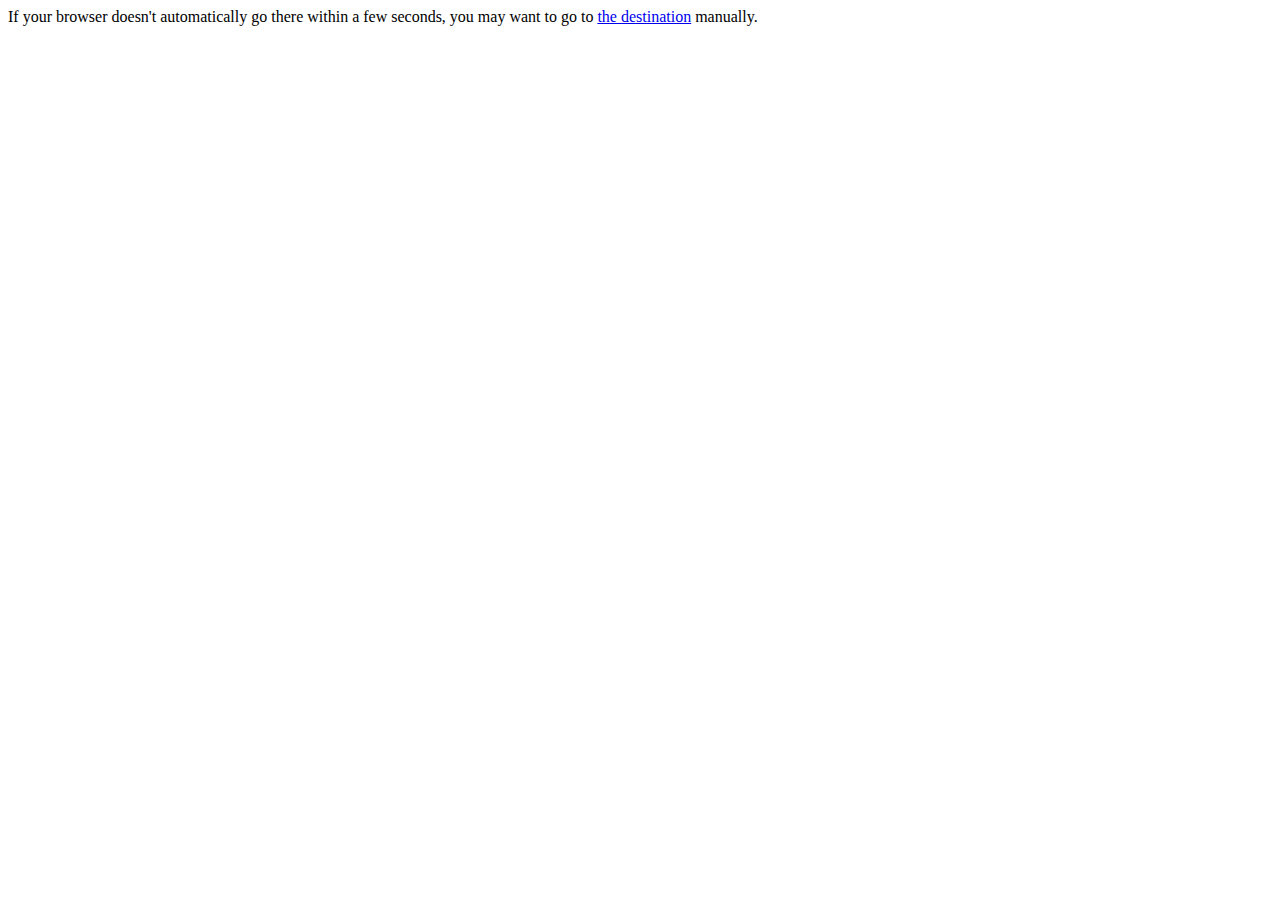
<file: index.html>
<html>
<head>
<title>A web page that points a browser to a different page after 2 seconds</title>
<meta http-equiv="refresh" content="2; URL=http://www.hollanddayz.tk">
<meta name="keywords" content="automatic redirection">
</head>
<body>
If your browser doesn't automatically go there within a few seconds, 
you may want to go to 
<a href="http://www.hollanddayz.tk">the destination</a> 
manually.
</body>
</html>
</file>
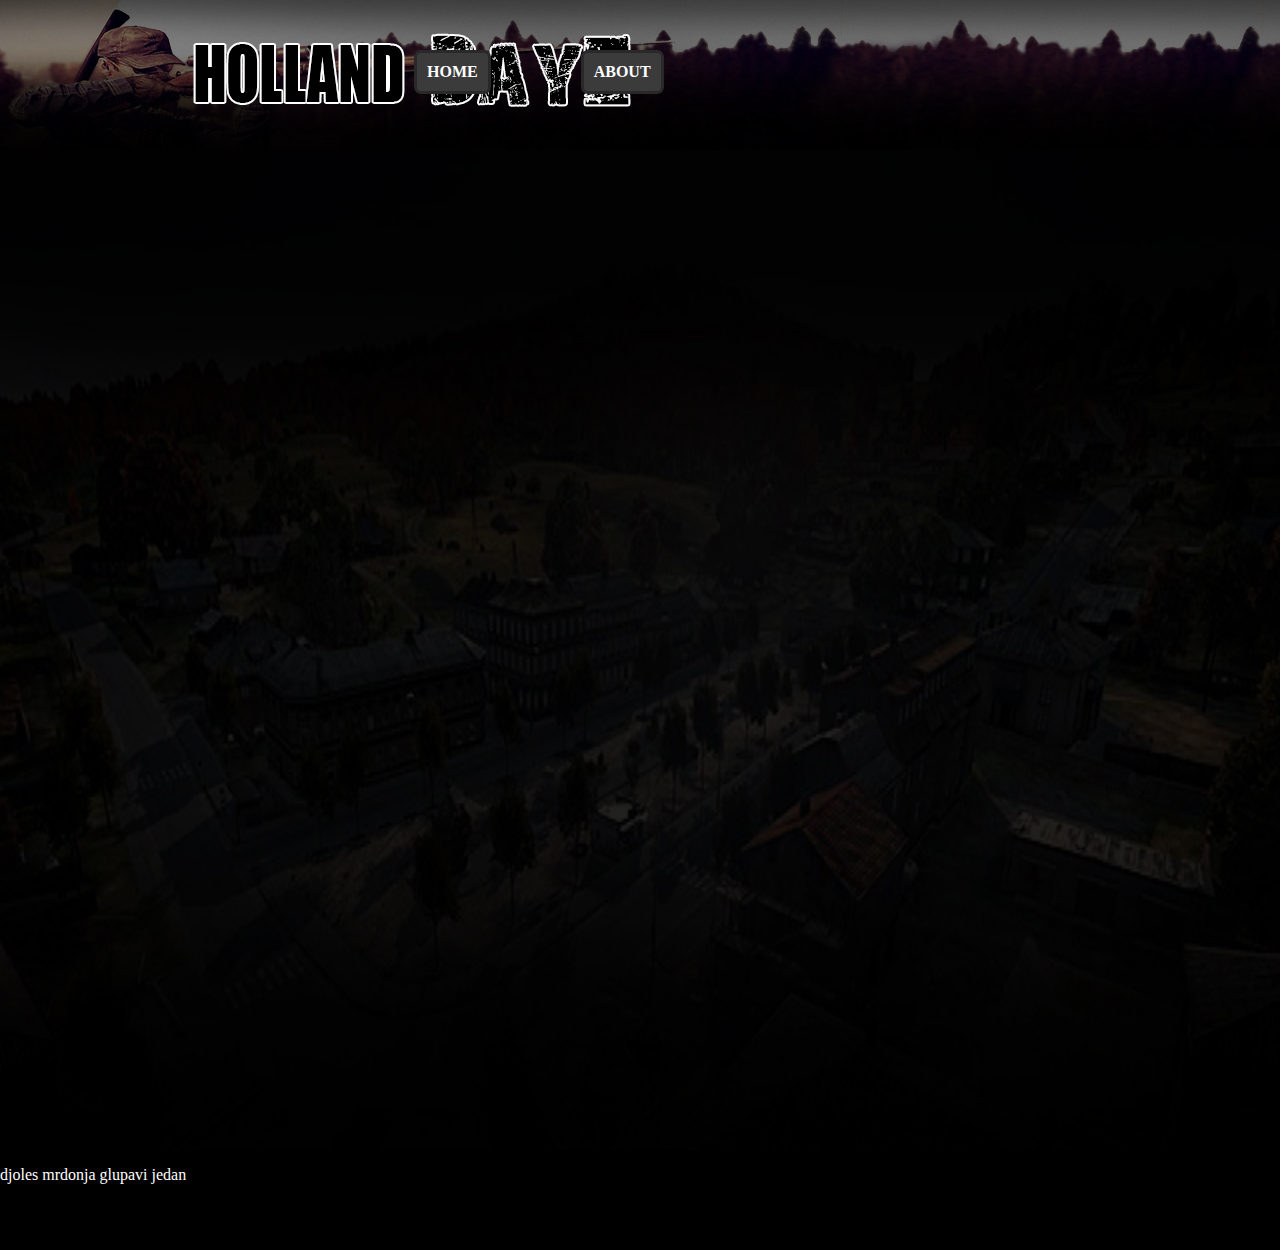
<file: about.html>
<html>
	<head>
		<link rel="shortcut icon" type="image/x-icon" href="png/favicon.ico" />
		<title>Holland DayZ</title>
		<style>
					body{margin:0;
			padding:0;}
			#header
			{
				background-image:url(png/bg1.jpg);
				width:100%;
				height:150px;
				margin:0 auto;
			}
			#logoarea
			{
				background-image:url(png/logo.png);
				width:500px;
				height:150px;
				float:left;
				margin:0;
				margin-left:160px;
				position:absolute;
			}
			#navarea
			{
				height:150px;
				width:700px;
				float:right;
				margin-right:20%;
				position:relative;
			}
			#nav
			{
				list-style:none;
			}
			#nav a
			{
				color:white;
				text-decoration:none;
				    text-shadow:
					-1px -1px 0 #000,
					1px -1px 0 #000,
					-1px 1px 0 #000,
					1px 1px 0 #000;
			}
			#nav li
			{
				float:left;
				margin-left:80px;
				margin-top: 40px;
				background-color:#252525;
				padding:8px;
				border:1px solid silver;
				border-radius: 5px;
			}
			#nav li:hover
			{
				background-color:gray;
			}
			#main
			{
				width:100%;
				height:1000px;
				position:relative;
			}
			#homee
			{
				color:white;
				position:absolute;
				float:left;
				font-size:2em;
				width:100%;
				height:300px;
			}
			#slikabg
			{
				position:absolute;
				width:100%;
			}
			#footer
			{
					width:100%;
					height:100px;
					background-color:black;
					position:relative;
			}
			#futr
			{
				color:white;
				position:absolute;
			}
			#hello
			{
				background-color:#3B3B3B;
				color:white;
				/*width:120px;
				padding:20px; */
				padding:10px;
				border-radius:7px;
				display:inline-block;
				font-size:1em;
				margin-top:50px;
				float:left;
				margin-left:90px;
				border:solid;
				border-color:#292929;
			}
			#hello:hover
			{
				background-color:gray;
			}
			#about
			{
				background-color:#3B3B3B;
				color:white;
				/*width:120px;
				padding:20px; */
				padding:10px;
				border-radius:7px;
				display:inline-block;
				font-size:1em;
				margin-top:50px;
				float:left;
				margin-left:90px;
				border:solid;
				border-color:#292929;
			}
			#about:hover
			{
				cursor:default;
			}
		</style>
	</head>
	<body>
		<div id ="header">
			<div id="logoarea"></div>
			<div id="navarea">
				<!--
				<ul id = "nav">
					<a href="#"><li>Home</li></a>
					<a href="#"><li>About us</li></a>
					<a href="#"><li>Server</li></a>
					<a href="#"><li>Something</li></a>
				</ul>
				-->
				<center><h1 id=hello><a href="index"style="text-decoration:none;color:white;">HOME</a></h1></center>
				<center><h1 id=about><style="text-decoration:none;color:white;">ABOUT</h1></center>
			</div>

		</div>
		<div id="main">
			<img src="png/bgbgbgbg.jpg"style="width:100%;height:100%;" id=slikabg></img>
			<div id=homee>
			</div>
			<div id=welcome>
			</div>
		</div>
		<div id = footer>
			<p id=futr> djoles mrdonja glupavi jedan</p>
		</div>

		
		
		
		
		
		
		
		
		
		
		
		
		
		
		
		
		
		
		
		
		
		
		
		
		
		
		
		
		
		
		
		
		
		
		
		
		
		
		
		
		
		
		
		
		
		
		
		
		
		
		
	</body>
</html>
</file>
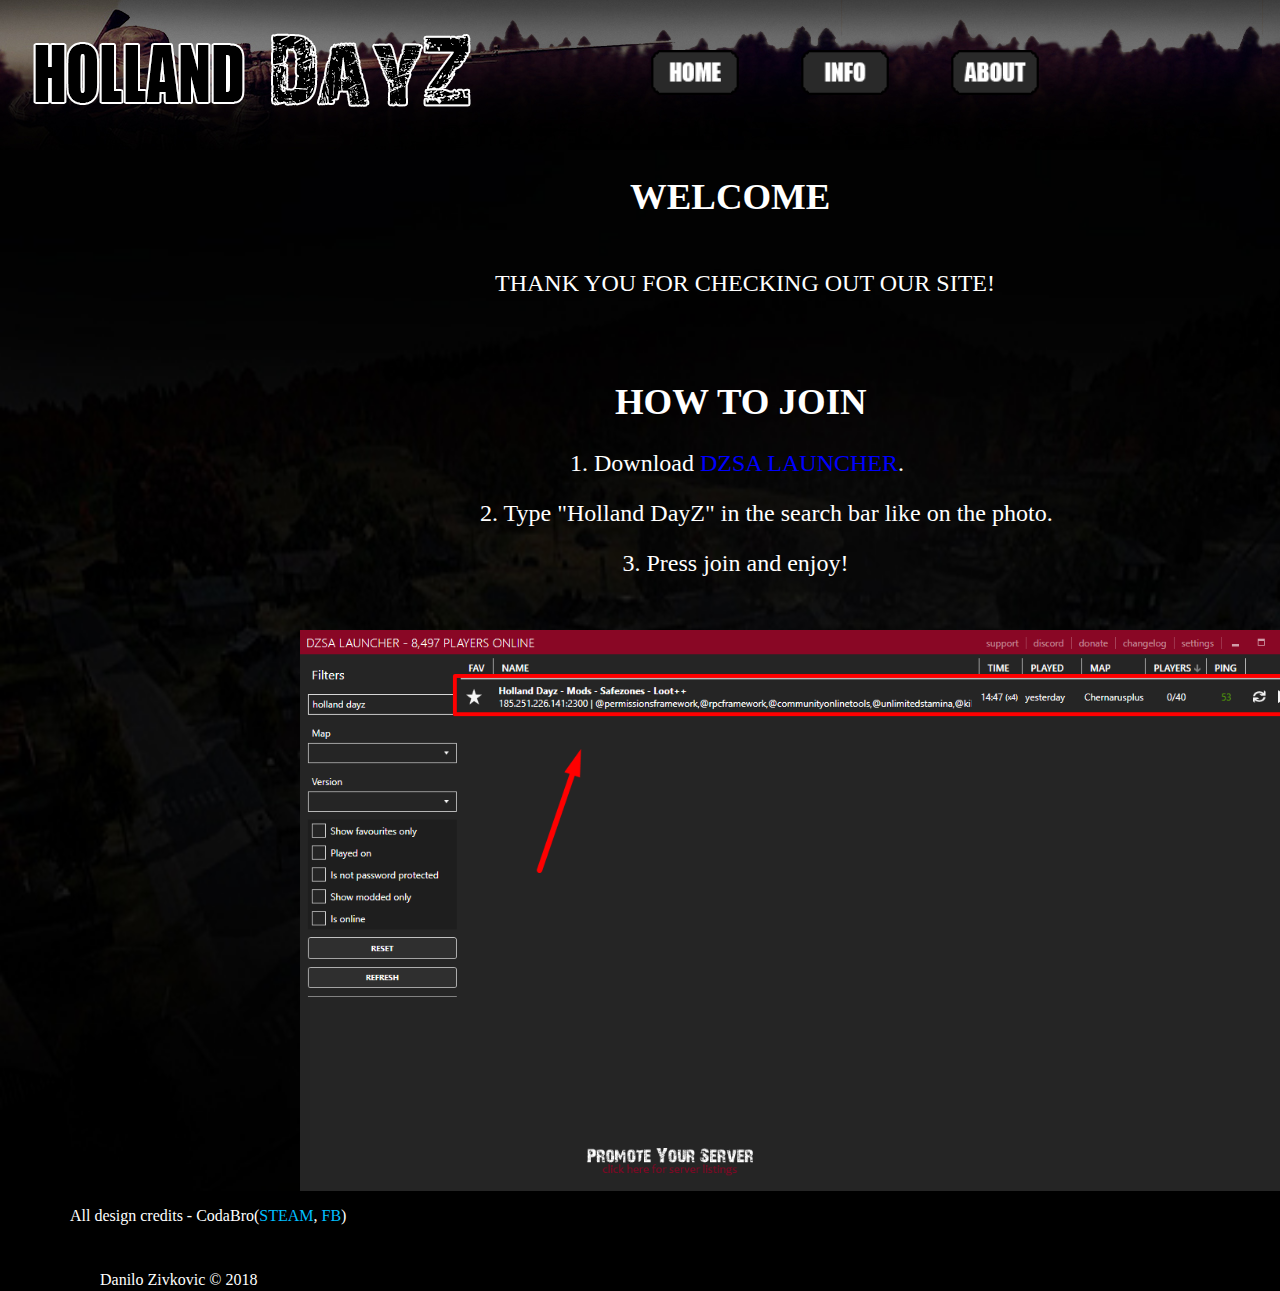
<file: home.html>
<html>
	<head>
		<link rel="shortcut icon" type="image/x-icon" href="png/favicon.ico" />
		<title>Holland DayZ</title>
		<style>
			body{margin:0;
			padding:0;}
			#header
			{
				background-image:url(png/bg1.jpg);
				width:100%;
				height:150px;
				margin:0 auto;
			}
			#logoarea
			{
				width:32%;
				height:150px;
				float:left;
				margin:0;
				position:absolute;
			}
			#main
			{
				min-width:1500px;
				min-height:1000px;
				position:relative;
				background-image:url("png/bgbgbgbg.jpg");
				background-repeat:no-repeat;
				background-size:100% 100%;
			}
			#footer
			{
					width:100%;
					height:100px;
					background-color:black;
					position:relative;
			}
			#futr
			{
				color:white;
				position:absolute;
				text-decoration:none;
				margin-left:70px;
				float:right;
			}
			#hello
			{
				background-color:#212121;
				color:white;
				padding:10px;
				border-radius:7px;
				display:inline;
				font-size:1em;
				border:solid;
				border-color:#292929;
				cursor:auto;
				margin-top:40px;
				position:absolute;
			}
			#hello:hover
			{
				cursor:default;
			}
			#about
			{
				background-color:#3B3B3B;
				color:white;
				padding:10px;
				border-radius:7px;
				display:inline-block;
				font-size:1em;
				border:solid;
				border-color:#292929;
				margin-top:40px;
				margin-left:10%;
				position:absolute;
			}
			#about:hover
			{
				background-color:gray;
			}
			#homebutton
			{
				position:absolute;
				width:90px;
				margin-top:50px;
				margin-left:20%;
			}
			#homebutton:hover
			{

			}
			#homebuttonarea
			{
				background-image:url("png/homebuttonnotpress.png");
				width:90px;
				height:45px;
				background-size:90px 45px;
				margin-top:50px;
				margin-left:650px;
				position:absolute;
			}
			#homebuttonarea:hover
			{
				background-image:url("png/homebuttonpress.png");
			}
			#aboutbuttonarea
			{
				background-image:url("png/aboutbuttonnotpress.png");
				width:90px;
				height:45px;
				background-size:90px 45px;
				margin-top:50px;
				margin-left:950px;
				position:absolute;
			}
			#aboutbuttonarea:hover
			{
				background-image:url("png/aboutbuttonpress.png");
			}
			#infobuttonarea
			{
				background-image:url("png/infobuttonnotpress.png");
				width:90px;
				height:45px;
				background-size:90px 45px;
				margin-top:50px;
				margin-left:800px;
				position:absolute;
			}
			#infobuttonarea:hover
			{
				background-image:url("png/infobuttonpress.png");
			}
			#kopirajt
			{
				position:absolute;
				color:white;
				margin-top: 80px;
				margin-left: 100px;
			}
			#welcome
			{
				color:white;
				position:absolute;
				margin-left:42%;
				font-size:2.3em;
			}
			#welcomeparagraph
			{
				color:white;
				position:absolute;
				margin-left:33%;
				font-size:1.5em;
				margin-top:120px;
			}
			#join
			{
				color:white;
				position:absolute;
				margin-left:41%;
				font-size:2.3em;
				margin-top:230px;
			}
			#step1
			{
				color:white;
				position:absolute;
				margin-left:38%;
				font-size:1.5em;
				margin-top:300px;
			}
			#step2
			{
				color:white;
				position:absolute;
				margin-left:32%;
				font-size:1.5em;
				margin-top:350px;
			}
			#step3
			{
				color:white;
				position:absolute;
				margin-left:41.5%;
				font-size:1.5em;
				margin-top:400px;
			}
			#joinserverslika
			{
				width:1000px;
				margin-top:480px;
				margin-left:20%;
			}
		</style>
	</head>
	<body>
		<div id ="header">
			<div id="logoarea">
				<img src="png/logo.png"/>
			</div>
			<a href="#"><div id=homebuttonarea></div></a>
			<a href="#"><div id=aboutbuttonarea></div></a>
			<a href="info"><div id=infobuttonarea></div></a>
		</div>
		<div id="main">
			<h1 id=welcome>WELCOME</h1>
			<p id=welcomeparagraph>THANK YOU FOR CHECKING OUT OUR SITE!</p>
			<h1 id=join>HOW TO JOIN</h1>
			<p id=step1>1. Download <a href="http://www.dayzsalauncher.com"style="text-decoration:none;color:blue;">DZSA LAUNCHER</a>.</p>
			<p id=step2>2. Type "Holland DayZ" in the search bar like on the photo.</p>
			<p id=step3>3. Press join and enjoy!</p>
			<img src="png/joinserver.png" id=joinserverslika />
		</div>
			<div id = footer>
			<p id=futr> All design credits - CodaBro(<a href="http://www.steamcommunity.com/id/codabro"style="text-decoration:none; color:#00BFFF;">STEAM</a>, <a href="https://www.facebook.com/profile.php?id=100009220194303"style="text-decoration:none; color:#00BFFF;">FB</a>)</p>
			<p id=kopirajt>Danilo Zivkovic © 2018</p>
			</div>
	</body>
</html>
</file>
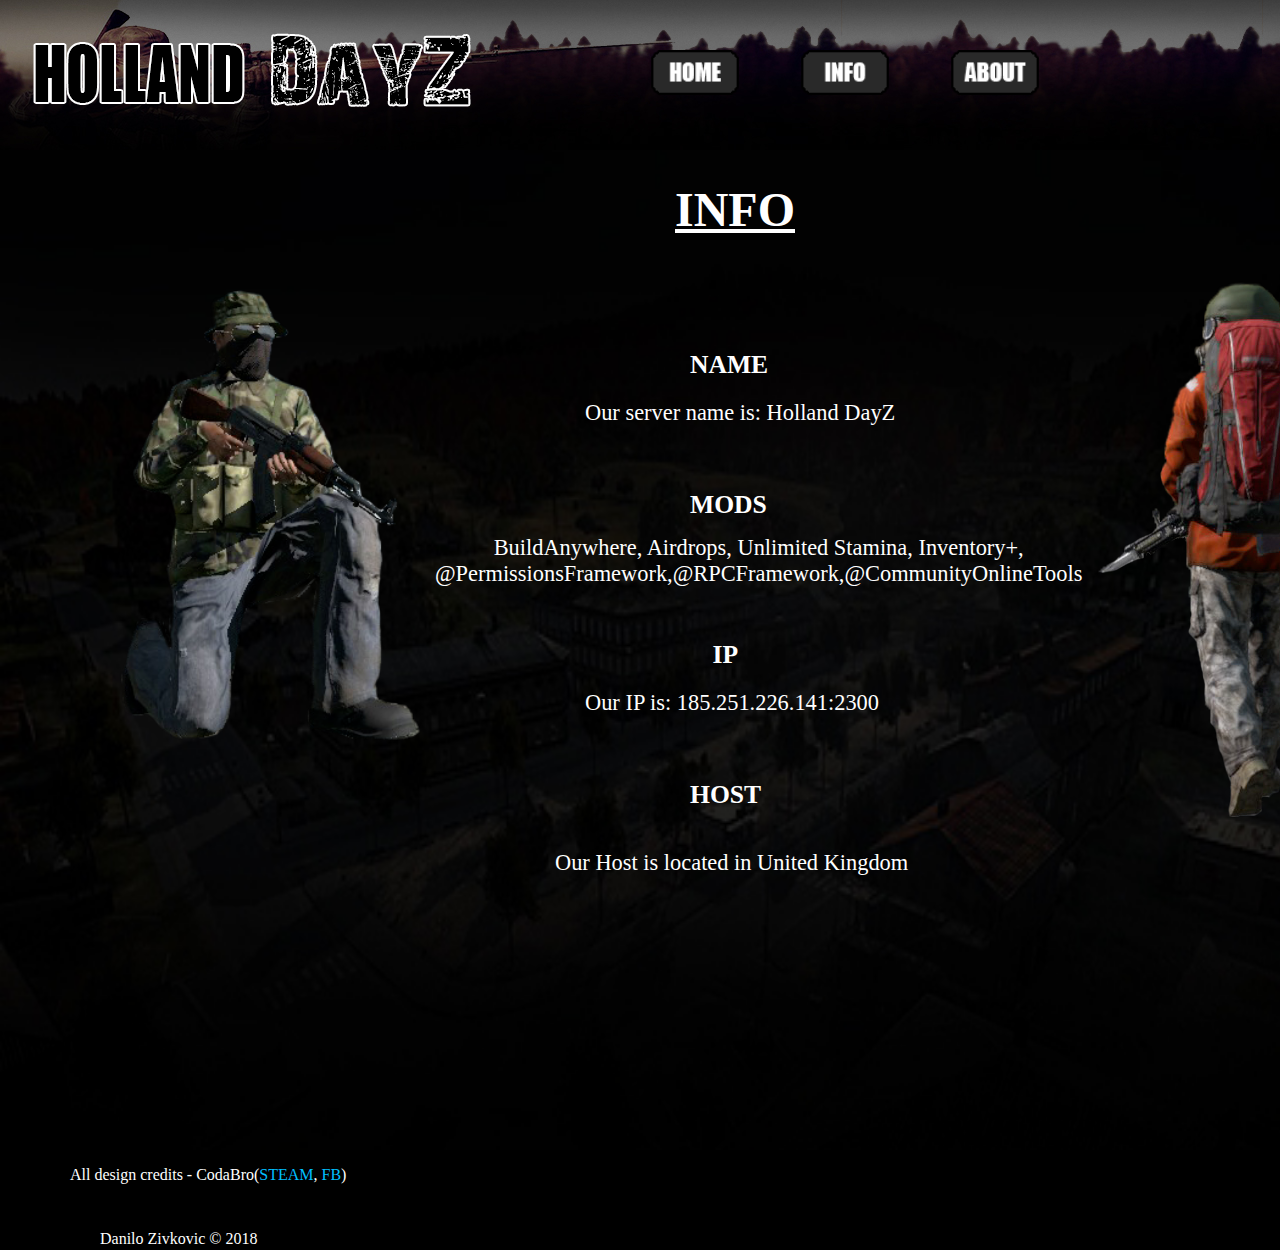
<file: info.html>
<html>
	<head>
		<link rel="shortcut icon" type="image/x-icon" href="png/favicon.ico" />
		<title>INFO</title>
		<style>
					body{margin:0;
			padding:0;}
			@media(max-width:720px)
			{
				#homebutton
				{
					display:none;
				}
			}
			#header
			{
				background-image:url(png/bg1.jpg);
				width:100%;
				height:150px;
				margin:0 auto;
				/*display:block;*/
			}
			#logoarea
			{
				/*
				background-image:url(png/logo.png); */
				width:32%;
				height:150px;
				float:left;
				margin:0;
				position:absolute;
			}
			#main
			{
				min-width:1500px;
				min-height:1000px;
				position:relative;
				background-image:url("png/bgbgbgbg.jpg");
				background-repeat:no-repeat;
				background-size:100% 100%;
			}
			#homee
			{
				color:white;
				position:absolute;
				float:right;
				font-size:2em;
				width:100%;
				height:300px;
			}
			/*#slikabg
			{
				position:absolute;
				width:100%;
			}
			*/
			#footer
			{
					width:100%;
					height:100px;
					background-color:black;
					position:relative;
			}
			#futr
			{
				color:white;
				position:absolute;
				text-decoration:none;
				margin-left:70px;
				float:right;
			}
			#homebutton
			{
				position:absolute;
				width:90px;
				margin-top:50px;
				margin-left:20%;
			}
			#homebutton:hover
			{

			}
			#homebuttonarea
			{
				background-image:url("png/homebuttonnotpress.png");
				width:90px;
				height:45px;
				background-size:90px 45px;
				margin-top:50px;
				margin-left:650px;
				position:absolute;
			}
			#homebuttonarea:hover
			{
				background-image:url("png/homebuttonpress.png");
			}
			#aboutbuttonarea
			{
				background-image:url("png/aboutbuttonnotpress.png");
				width:90px;
				height:45px;
				background-size:90px 45px;
				margin-top:50px;
				margin-left:950px;
				position:absolute;
			}
			#aboutbuttonarea:hover
			{
				background-image:url("png/aboutbuttonpress.png");
			}
			#infobuttonarea
			{
				background-image:url("png/infobuttonnotpress.png");
				width:90px;
				height:45px;
				background-size:90px 45px;
				margin-top:50px;
				margin-left:800px;
				position:absolute;
			}
			#infobuttonarea:hover
			{
				background-image:url("png/infobuttonpress.png");
			}
			#infonaslov
			{
				color:white;
				position:absolute;
				text-align:center;
				margin-left:45%;
				font-size:3em;
				text-decoration:underline;
			}
			#namenaslov
			{
				color:white;
				position:absolute;
				text-align:center;
				margin-left:46%;
				margin-top:200px;
				font-size:1.6em;
			}
			#nameparagraph
			{
				color:white;
				position:absolute;
				text-align:center;
				margin-left:39%;
				margin-top:250px;
				font-size: 1.4em;
			}
			#modsnaslov
			{
				color:white;
				position:absolute;
				text-align:center;
				margin-left:46%;
				margin-top:340px;
				font-size:1.6em;
			}
			#modsparagraph
			{
				color:white;
				position:absolute;
				text-align:center;
				margin-left:29%;
				margin-top:385px;
				font-size: 1.4em;
			}
			#ipnaslov
			{
				color:white;
				position:absolute;
				text-align:center;
				margin-left:47.5%;
				margin-top:490px;
				font-size:1.6em;
			}
			#ipparagraph
			{
				color:white;
				position:absolute;
				text-align:center;
				margin-left:39%;
				margin-top:540px;
				font-size: 1.4em;
			}
			#hostnaslov
			{
				color:white;
				position:absolute;
				text-align:center;
				margin-left:46%;
				margin-top:630px;
				font-size:1.6em;
			}
			#hostparagraph
			{
				color:white;
				position:absolute;
				text-align:center;
				margin-left:37%;
				margin-top:700px;
				font-size: 1.4em;
			}
			#cikica
			{
				float:right;
				margin-top:130px;
				margin-right:130px;
			}
			#cikica2
			{
				float:left;
				margin-top:140px;
				margin-left:120px;
				width:300px;
			}
			#kopirajt
			{
				position:absolute;
				color:white;
				margin-top: 80px;
				margin-left: 100px;
			}
		</style>
	</head>
	<body>
		<div id ="header">
			<div id="logoarea">
				<img src="png/logo.png"/>
			</div>
			<a href="home"><div id=homebuttonarea></div></a>
			<a href="#"><div id=aboutbuttonarea></div></a>
			<a href="#"><div id=infobuttonarea></div></a>
		</div>
		<div id="main">
			<h1 id=infonaslov>INFO</h1>
			<h1 id=namenaslov>NAME</h1>
			<p id=nameparagraph>Our server name is: Holland DayZ</p>
			<h1 id=modsnaslov>MODS</h1>
			<p id=modsparagraph>BuildAnywhere, Airdrops, Unlimited Stamina, Inventory+,<br />@PermissionsFramework,@RPCFramework,@CommunityOnlineTools</p>
			<h1 id=ipnaslov>IP</h1>
			<p id=ipparagraph>Our IP is: 185.251.226.141:2300</p>
			<h1 id= hostnaslov>HOST</h1>
			<p id=hostparagraph>Our Host is located in United Kingdom</p>
			<img src="png/cikica.png" id=cikica></img>
			<img src="png/cikica2.png" id=cikica2></img>
		</div>
		<div id = footer>
			<p id=futr> All design credits - CodaBro(<a href="http://www.steamcommunity.com/id/codabro"style="text-decoration:none; color:#00BFFF;">STEAM</a>, <a href="https://www.facebook.com/profile.php?id=100009220194303"style="text-decoration:none; color:#00BFFF;">FB</a>)</p>
			<p id=kopirajt>Danilo Zivkovic © 2018</p>
		</div>
	</body>
</html>
</file>
